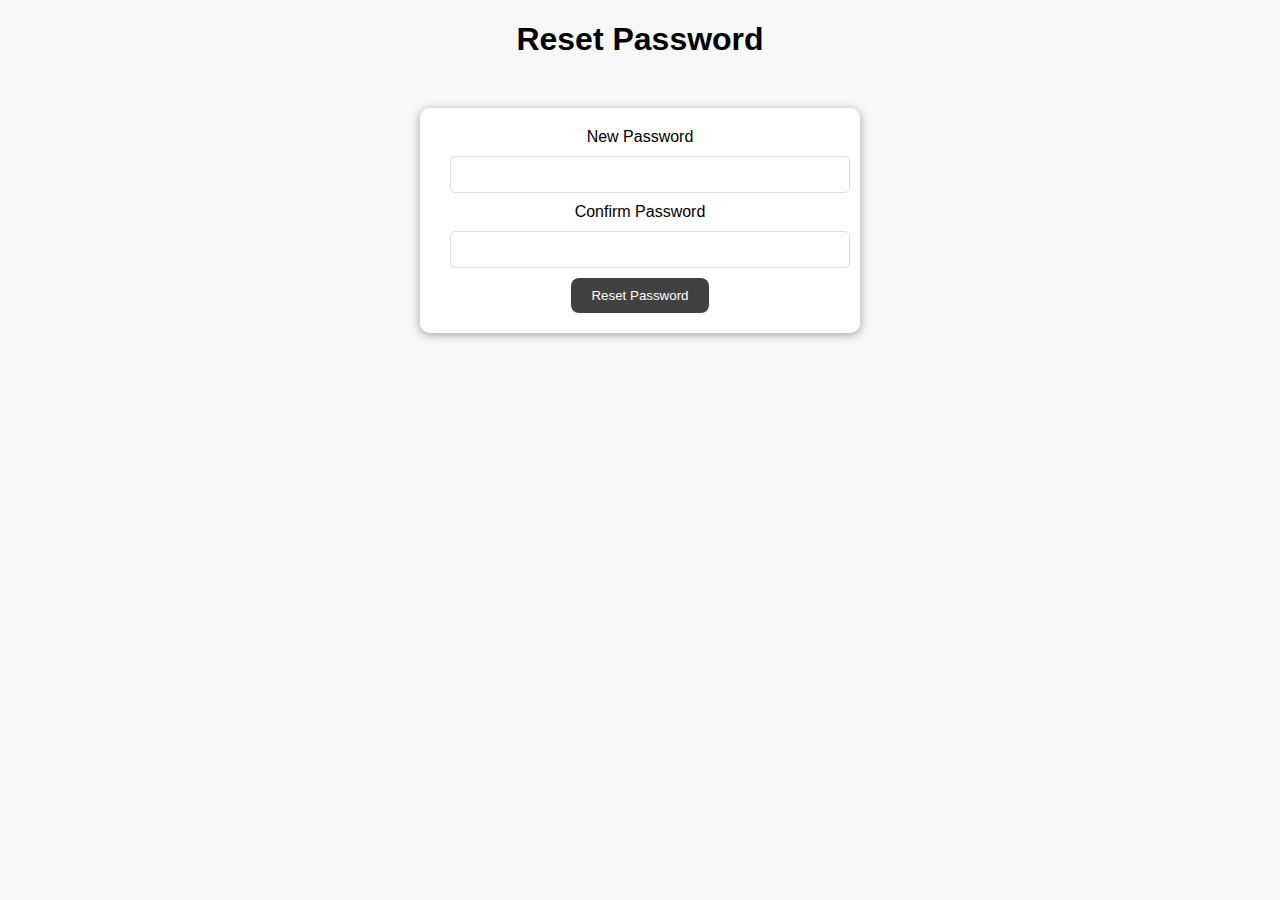
<file: sections/resetpass.html>
<!DOCTYPE html>
<html lang="en">

<head>
    <meta charset="UTF-8">
    <meta http-equiv="X-UA-Compatible" content="IE=edge">
    <meta name="viewport" content="width=device-width, initial-scale=1.0">
    <link rel="stylesheet" href="../styles/resetpass.css">
    <title>Reset Password</title>
</head>

<body>
    <h1>Reset Password</h1>
    <form id="reset-form">
        <label for="password">New Password</label>
        <input type="password" id="password" name="password" required>
        <label for="confirm-password">Confirm Password</label>
        <input type="password" id="confirm-password" name="confirm-password" required>
        <button type="submit">Reset Password</button>
    </form>
    <div id="message"></div>

    <script src="../scripts/resetpass.js"></script>
</body>

</html>
</file>
<file: styles/resetpass.css>
body {
    background-color: #f7f7f7;
    font-family: "Montserrat", sans-serif;
}
form {
    background-color: #fff;
    padding: 20px;
    border-radius: 10px;
    box-shadow: 0px 2px 10px rgba(0, 0, 0, 0.349);
    margin: 0 auto;
    width: 400px;
    margin-top: 50px;
    text-align: center;
}
h1 {
    text-align: center;
}
input[type="password"] {
    padding: 10px;
    margin: 10px;
    border: 1px solid #ddd;
    border-radius: 5px;
    width: 100%;
    box-sizing: border-box;
}
button[type="submit"] {
    background-color: #000000be;
    color: #fff;
    padding: 10px 20px;
    border: none;
    border-radius: 8px;
    cursor: pointer;
}
button[type="submit"]:hover {
    background-color: #000000;
}
#message {
    text-align: center;
    margin-top: 20px;
}
</file>
